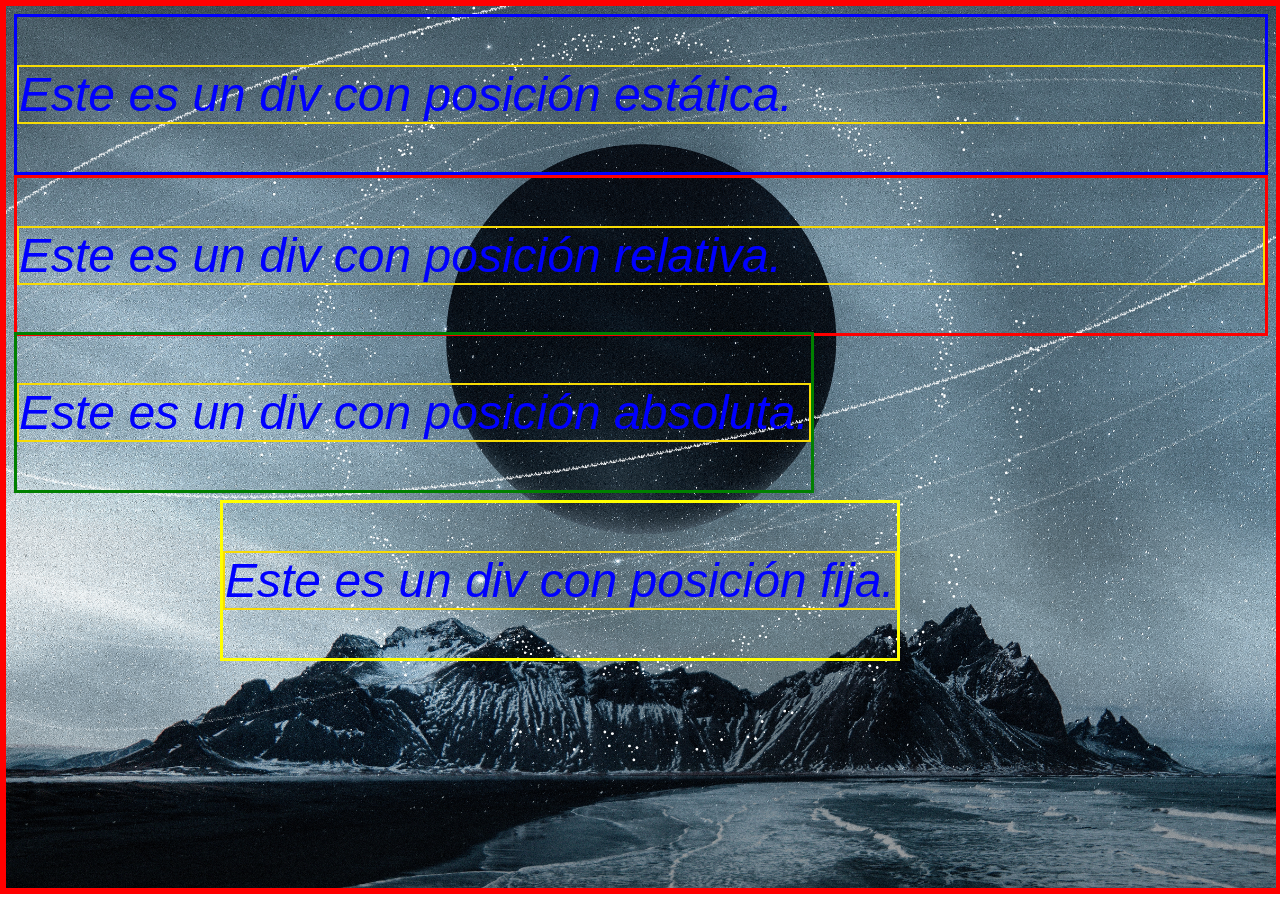
<file: Clase 1-6/Archivos/index.html>
<!DOCTYPE html>
<html lang="en">
<head>
    <meta charset="UTF-8">
    <meta name="viewport" content="width=device-width, initial-scale=1.0">
    <title>Mi pagina web</title>
    <link rel="stylesheet" href="style.css">
    <script src="script.js" defer></script>
</head>
<body>

    <!--<p id="saludo">Hola, me llamo <span id="nombre"></span>. Para la proxima clase estudiar la @media y el @keyframes y como colocar imagenes y su background en nuestra pagina.</p>
    <img src="/Imagenes/UIS.jpg" alt="Logo UIS" width="300" height="220">-->

    <div class="static">
        <p>Este es un div con posición estática.</p>

    </div>

    <div class="relative">
        <p>Este es un div con posición relativa.</p>

    </div>

    <div class="absolute">
        <p>Este es un div con posición absoluta.</p>
        
    </div>

    <div class="fixed">
        <p>Este es un div con posición fija.</p>
    </div>

</body>
</html>
</file>
<file: Clase 1-6/Archivos/style.css>
html{
    background-image: url(../Imagenes/fondo.jpg);
    background-size: cover;
    background-position: center;
    background-repeat: no-repeat;
    border: 6px solid rgb(255, 0, 0);
    width: 99.25vw;
    height: 98vh;
    
}

body{
    font-family: Arial, Helvetica, sans-serif;

}
p{
    border : 2px solid rgb(247, 219, 6);
    width:auto;
    height: auto;
    font-size: 3rem;
    color: blue;
    font-style: italic;

}
span{
    color:rgb(43, 78, 255);

}

img{
    border: 2px solid rgb(106, 0, 255);

}

div.static{
    position: static;
    border:3px solid blue;   
}

div.relative{
    position: relative;
    border:3px solid red;
    top: 0px;
    left: 0px;
}

div.absolute{
    position: absolute;
    border:3px solid green;
    top: 332px;
    left: 14px;
}

div.fixed{
    position: fixed;
    border:3px solid yellow;
    top: 500px;
    left: 220px;
}
</file>
